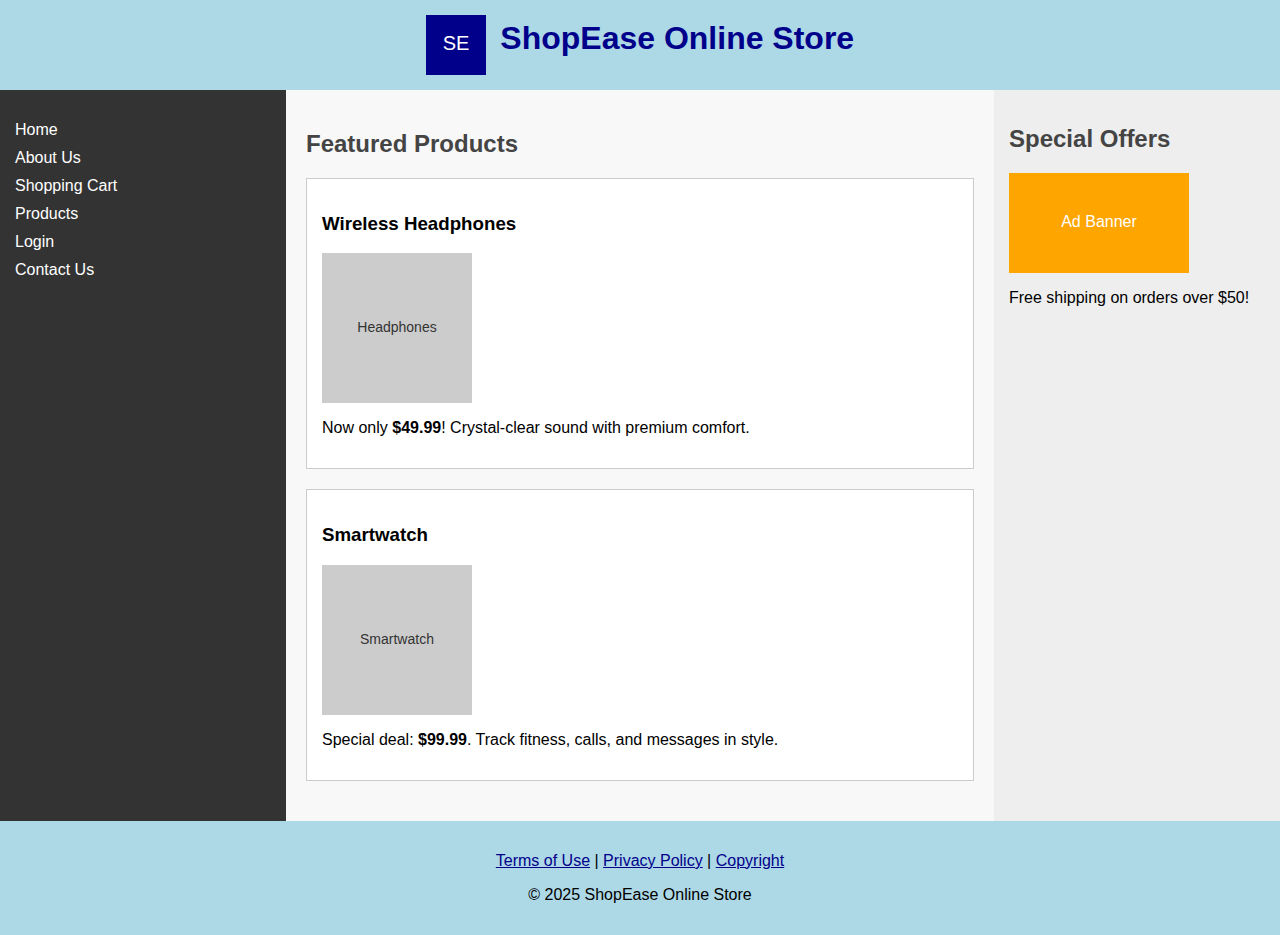
<file: index.html>
<!DOCTYPE html>
<html lang="en">
<head>
    <meta charset="UTF-8">
    <title>ShopEase Online Store</title>

    <!-- External CSS -->
    <link rel="stylesheet" href="styles.css">

    <!-- Internal CSS -->
    <style>
        body {
            display: flex;
            flex-direction: column;
            min-height: 100vh;
            margin: 0;
            font-family: Arial, sans-serif;
        }

        header, footer {
            padding: 15px;
            background-color: lightblue;
            text-align: center;
        }

        .container {
            display: flex;
            flex: 1;
        }

        nav {
            width: 20%;
            background-color: #333;
            color: white;
            padding: 15px;
        }

        nav ul {
            list-style-type: none;
            padding: 0;
        }

        nav ul li {
            margin-bottom: 10px;
        }

        nav ul li a {
            color: white;
            text-decoration: none;
        }

        nav ul li a:hover {
            text-decoration: underline;
        }

        section {
            flex: 1;
            padding: 20px;
            background-color: #f8f8f8;
        }

        aside {
            width: 20%;
            padding: 15px;
            background-color: #eee;
        }

        article {
            border: 1px solid #ccc;
            background: white;
            margin-bottom: 20px;
            padding: 15px;
        }
    </style>
</head>
<body>

    <!-- Header -->
    <header style="background-color: lightblue;"> <!-- Inline CSS -->
        <!-- SVG Logo -->
        <svg width="60" height="60" style="vertical-align: middle;">
            <rect width="60" height="60" fill="darkblue" />
            <text x="50%" y="50%" font-size="20" fill="white" text-anchor="middle" alignment-baseline="middle">SE</text>
        </svg>
        <h1 style="display:inline; margin-left: 10px;">ShopEase Online Store</h1>
    </header>

    <!-- Page Layout -->
    <div class="container">
        
        <!-- Navigation -->
        <nav>
            <ul>
                <li><a href="home.html">Home</a></li>
                <li><a href="about.html">About Us</a></li>
                <li><a href="cart.html">Shopping Cart</a></li>
                <li><a href="products.html">Products</a></li>
                <li><a href="login.html">Login</a></li>
                <li><a href="contact.html">Contact Us</a></li>
            </ul>
        </nav>

        <!-- Main Section -->
        <section>
            <h2>Featured Products</h2>

            <article>
                <h3>Wireless Headphones</h3>
                <svg width="150" height="150">
                    <rect width="150" height="150" fill="#ccc" />
                    <text x="50%" y="50%" font-size="14" fill="#333" text-anchor="middle" alignment-baseline="middle">
                        Headphones
                    </text>
                </svg>
                <p>Now only <strong>$49.99</strong>! Crystal-clear sound with premium comfort.</p>
            </article>

            <article>
                <h3>Smartwatch</h3>
                <svg width="150" height="150">
                    <rect width="150" height="150" fill="#ccc" />
                    <text x="50%" y="50%" font-size="14" fill="#333" text-anchor="middle" alignment-baseline="middle">
                        Smartwatch
                    </text>
                </svg>
                <p>Special deal: <strong>$99.99</strong>. Track fitness, calls, and messages in style.</p>
            </article>
        </section>

        <!-- Aside -->
        <aside>
            <h2>Special Offers</h2>
            <svg width="180" height="100">
                <rect width="180" height="100" fill="orange" />
                <text x="50%" y="50%" font-size="16" fill="white" text-anchor="middle" alignment-baseline="middle">
                    Ad Banner
                </text>
            </svg>
            <p>Free shipping on orders over $50!</p>
        </aside>
    </div>

    <!-- Footer -->
    <footer>
        <p>
            <a href="terms.html" style="color: darkblue;">Terms of Use</a> | 
            <a href="privacy.html" style="color: darkblue;">Privacy Policy</a> | 
            <a href="copyright.html" style="color: darkblue;">Copyright</a>
        </p>
        <p>&copy; 2025 ShopEase Online Store</p>
    </footer>

</body>
</html>
</file>
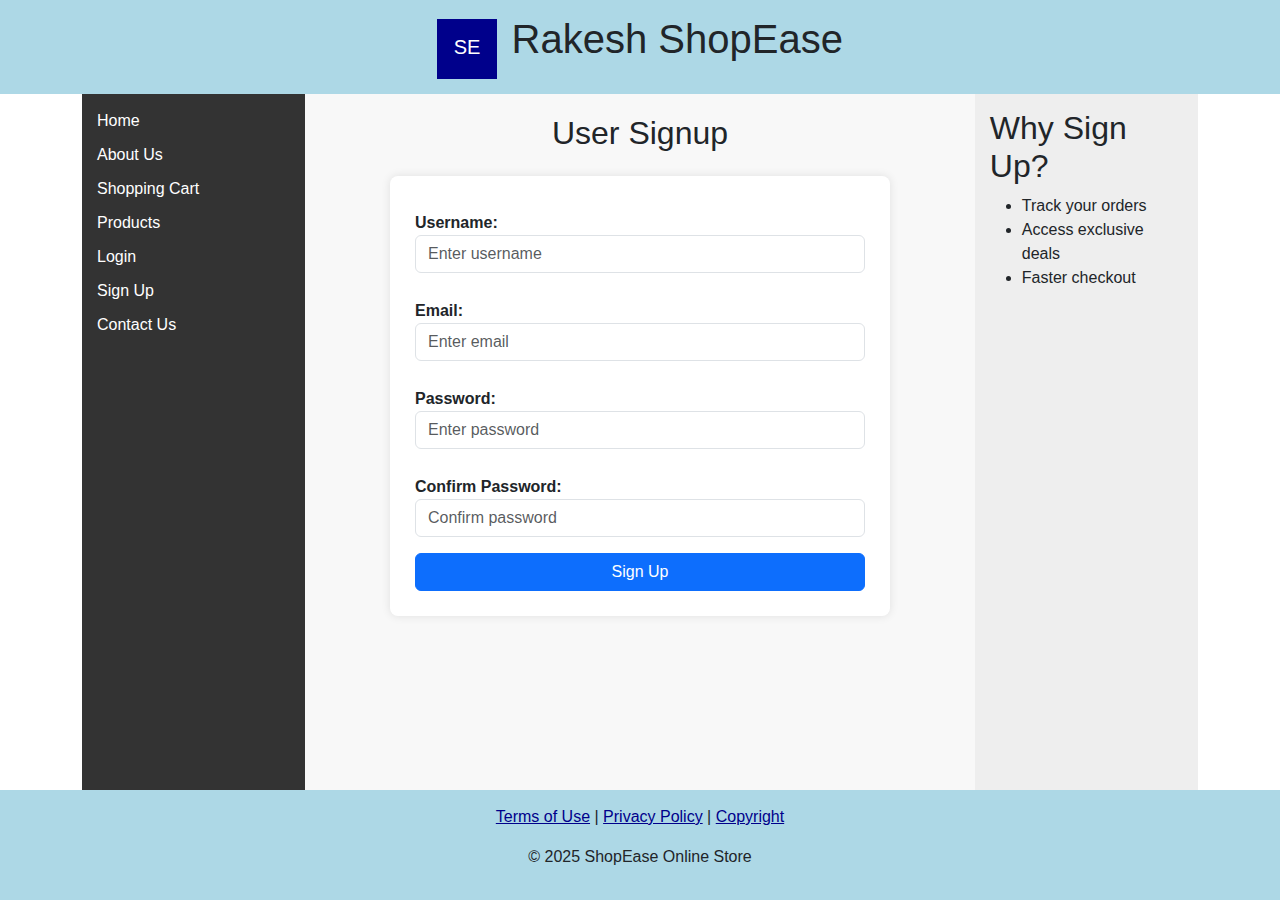
<file: signup.html>
<!DOCTYPE html>
<html lang="en">
<head>
    <meta charset="UTF-8">
    <title>User Signup - Rakesh ShopEase</title>

    <!-- External CSS -->
    <link rel="stylesheet" href="styles.css">

    <!-- Bootstrap CSS (Optional for better form style) -->
    <link href="https://cdn.jsdelivr.net/npm/bootstrap@5.3.2/dist/css/bootstrap.min.css" rel="stylesheet">

    <!-- Internal CSS (same as your layout) -->
    <style>
        body {
            display: flex;
            flex-direction: column;
            min-height: 100vh;
            margin: 0;
            font-family: Arial, sans-serif;
        }

        header, footer {
            padding: 15px;
            background-color: lightblue;
            text-align: center;
        }

        .container {
            display: flex;
            flex: 1;
        }

        nav {
            width: 20%;
            background-color: #333;
            color: white;
            padding: 15px;
        }

        nav ul {
            list-style-type: none;
            padding: 0;
        }

        nav ul li {
            margin-bottom: 10px;
        }

        nav ul li a {
            color: white;
            text-decoration: none;
        }

        nav ul li a:hover {
            text-decoration: underline;
        }

        section {
            flex: 1;
            padding: 20px;
            background-color: #f8f8f8;
        }

        aside {
            width: 20%;
            padding: 15px;
            background-color: #eee;
        }

        .form-container {
            max-width: 500px;
            margin: 0 auto;
            background-color: white;
            padding: 25px;
            border-radius: 8px;
            box-shadow: 0 0 10px rgba(0,0,0,0.1);
        }

        label {
            margin-top: 10px;
            font-weight: bold;
        }

        .form-control {
            margin-bottom: 15px;
        }
    </style>
</head>
<body>

    <!-- Header -->
    <header>
        <svg width="60" height="60" style="vertical-align: middle;">
            <rect width="60" height="60" fill="darkblue" />
            <text x="50%" y="50%" font-size="20" fill="white" text-anchor="middle" alignment-baseline="middle">SE</text>
        </svg>
        <h1 style="display:inline; margin-left: 10px;">Rakesh ShopEase</h1>
    </header>

    <!-- Page Layout -->
    <div class="container">

        <!-- Navigation -->
        <nav>
            <ul>
                <li><a href="home.html">Home</a></li>
                <li><a href="about.html">About Us</a></li>
                <li><a href="cart.html">Shopping Cart</a></li>
                <li><a href="products.html">Products</a></li>
                <li><a href="login.html">Login</a></li>
                <li><a href="signup.html">Sign Up</a></li>
                <li><a href="contact.html">Contact Us</a></li>
            </ul>
        </nav>

        <!-- Main Section -->
        <section>
            <h2 class="text-center mb-4">User Signup</h2>
            <div class="form-container">
                <form>
                    <div class="mb-3">
                        <label for="username">Username:</label>
                        <input type="text" id="username" class="form-control" placeholder="Enter username" required>
                    </div>
                    <div class="mb-3">
                        <label for="email">Email:</label>
                        <input type="email" id="email" class="form-control" placeholder="Enter email" required>
                    </div>
                    <div class="mb-3">
                        <label for="password">Password:</label>
                        <input type="password" id="password" class="form-control" placeholder="Enter password" required>
                    </div>
                    <div class="mb-3">
                        <label for="confirmPassword">Confirm Password:</label>
                        <input type="password" id="confirmPassword" class="form-control" placeholder="Confirm password" required>
                    </div>
                    <button type="submit" class="btn btn-primary w-100">Sign Up</button>
                </form>
            </div>
        </section>

        <!-- Aside -->
        <aside>
            <h2>Why Sign Up?</h2>
            <ul>
                <li>Track your orders</li>
                <li>Access exclusive deals</li>
                <li>Faster checkout</li>
            </ul>
        </aside>
    </div>

    <!-- Footer -->
    <footer>
        <p>
            <a href="terms.html" style="color: darkblue;">Terms of Use</a> | 
            <a href="privacy.html" style="color: darkblue;">Privacy Policy</a> | 
            <a href="copyright.html" style="color: darkblue;">Copyright</a>
        </p>
        <p>&copy; 2025 ShopEase Online Store</p>
    </footer>

    <!-- Bootstrap JS (Optional) -->
    <script src="https://cdn.jsdelivr.net/npm/bootstrap@5.3.2/dist/js/bootstrap.bundle.min.js"></script>
     <script src="script.js"></script>
</body>
</html>
</file>
<file: styles.css>
/* External stylesheet for ShopEase Online Store */

h1 {
    font-size: 2em;
    color: darkblue;
}

h2 {
    color: #444;
}

article svg, aside svg {
    display: block;
    margin: 10px 0;
}
</file>
